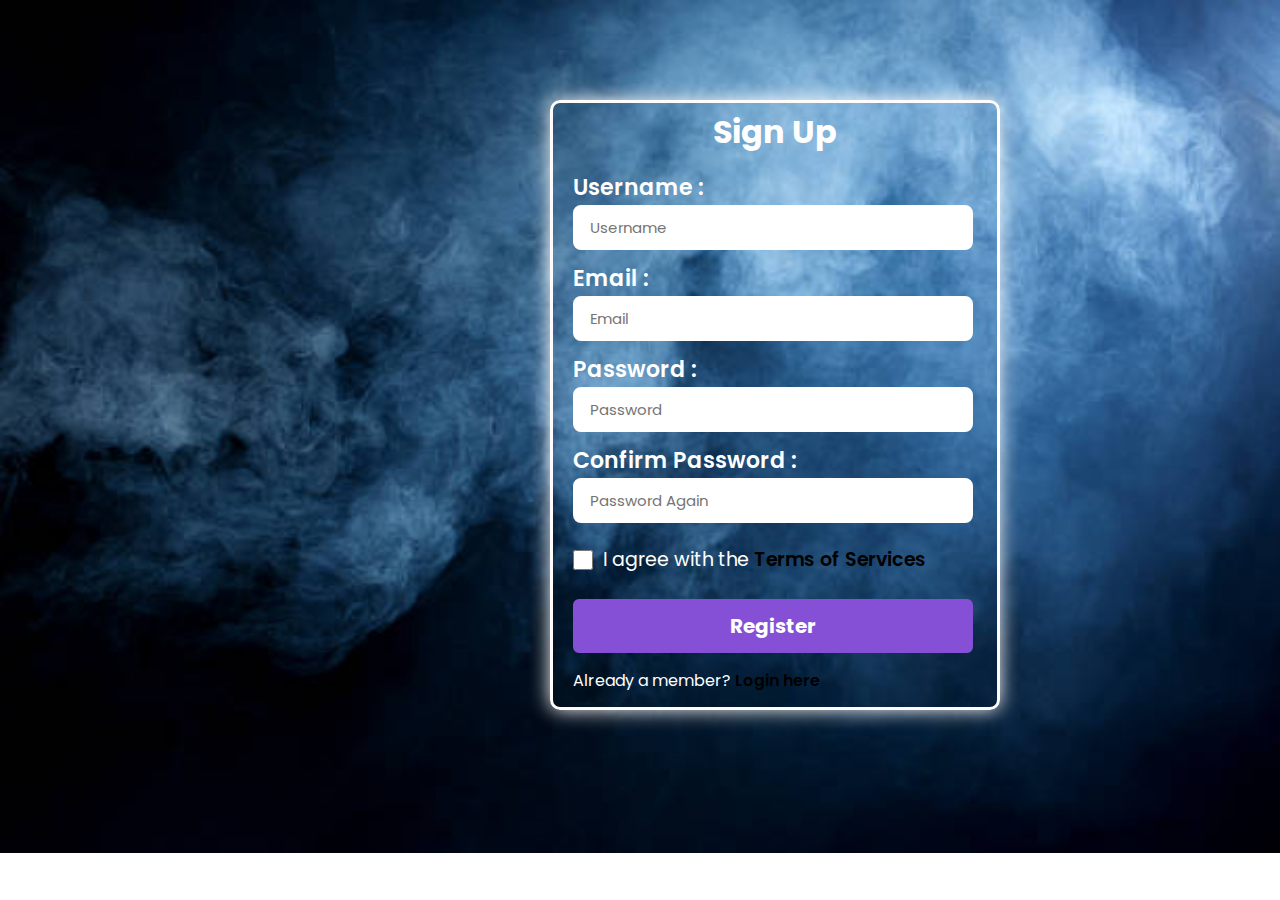
<file: index.html>
<!DOCTYPE html>
<html lang="en">
<head>
    <meta charset="UTF-8">
    <meta name="viewport" content="width=device-width, initial-scale=1.0">
    <title>Registration Form</title>
    <link rel="shortcut icon" href="./Register.ico" type="image/x-icon">
    <link rel="stylesheet" href="styles.css">
    <link rel="preconnect" href="https://fonts.googleapis.com">
    <link rel="preconnect" href="https://fonts.gstatic.com" crossorigin>
    <link href="https://fonts.googleapis.com/css2?family=IBM+Plex+Sans&family=Poppins&display=swap" rel="stylesheet">
</head>
<body>
    <div class="formfield">
        <h1>Sign Up</h1>
   <form method="post" id="signup">
        <label for="username" class="head">Username :</label>
        <br>
        <input class="entity" type="text" name="Name" id="username" placeholder="Username" title=" Please Enter Username" required>
        <br>
        <label for="email"  class="head">Email :</label>
        <br>
        <input class="entity" type="text" name="Email" id="email" placeholder="Email" title="Please enter valid Email" required>
        <br>
        <label for="password"  class="head">Password :</label>
        <br>
        <input class="entity" type="password" id="password" name="password" placeholder="Password" title="Enter your Password">
        <br>
        <label for="conpass"  class="head">Confirm Password :</label>
        <br>
        <input class="entity" type="password" id="conpass" name="password" placeholder="Password Again" title="Enter your password again">
        <br>
       <div class="termsandcond">
        <input class="check" type="checkbox" required>
        <label for="Terms" class="terms">I agree with the <a href="https://www.privacypolicygenerator.info/sample-terms-conditions-template/quora-terms-service-introduction.jpg" target="_blank">Terms of Services</a></label>
       </div>
        <br>
        <button class="btn" type="submit" onclick="validation(event)"><b>Register</b></button>
        <p>Already a member? <a href="Login.html">Login here</a></p>
        <script src="script.js"></script>
    </form>
</div>
</body>
</html>
</file>
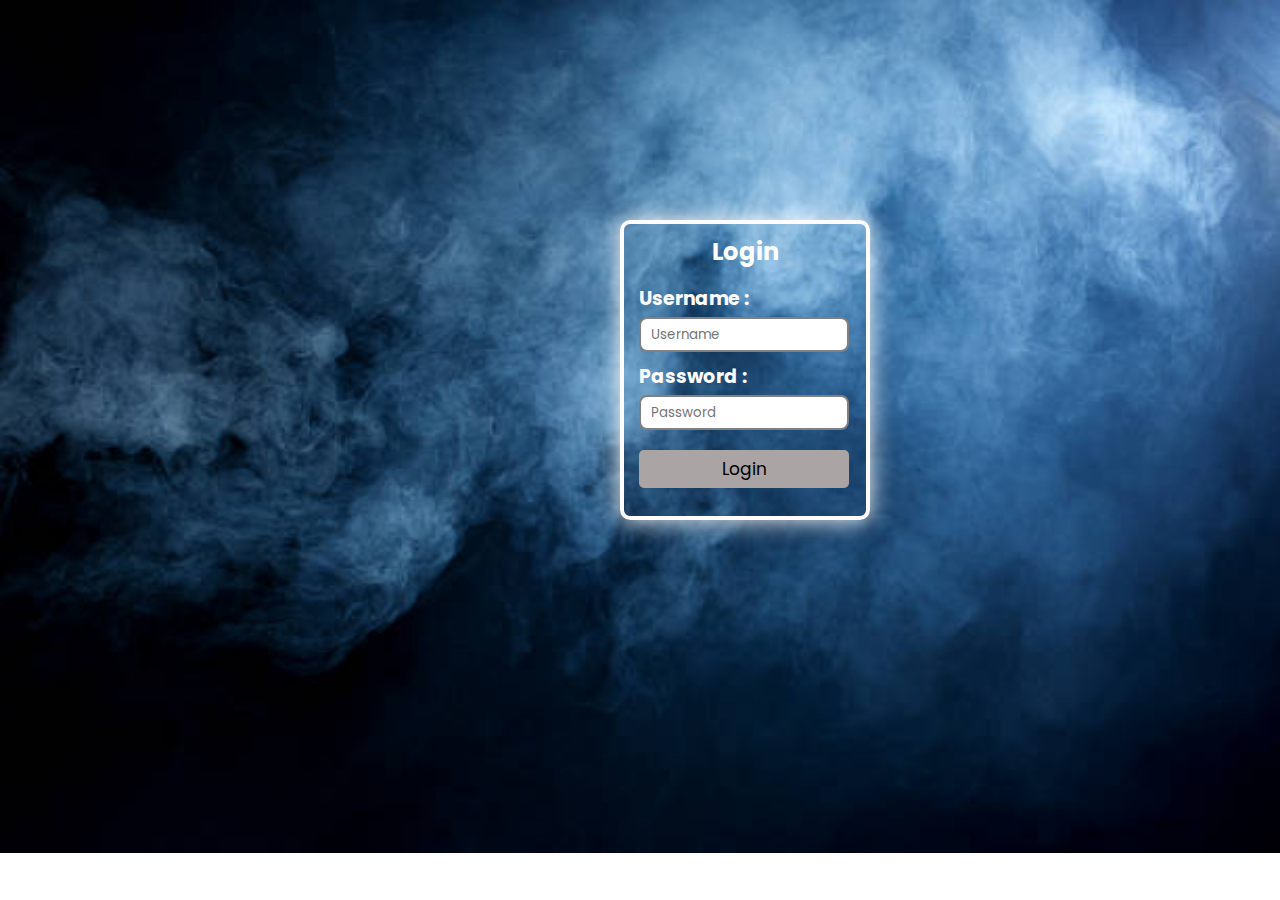
<file: Login.html>
<!DOCTYPE html>
<html lang="en">
<head>
    <meta charset="UTF-8">
    <meta name="viewport" content="width=device-width, initial-scale=1.0">
    <title>Login Page</title>
    <link rel="shortcut icon" href="./Logins.ico" type="image/x-icon">
    <link rel="stylesheet" href="Login.css">
    <link rel="preconnect" href="https://fonts.googleapis.com">
    <link rel="preconnect" href="https://fonts.gstatic.com" crossorigin>
    <link href="https://fonts.googleapis.com/css2?family=IBM+Plex+Sans&family=Poppins&display=swap" rel="stylesheet">
</head>
<body>
    <div class="loginform">
       <h2>Login</h2>
        <form  method="post" class="formfields">
            <label for="username"><b>Username :</b></label>
            <br>
            <input type="text" name="Name" id="username" placeholder="Username" title=" Please Enter Username">
            <br>
            <label for="password"><b>Password :</b></label>
            <br>
            <input type="password" id="password" name="password" placeholder="Password">
            <br>
            <button type="submit" class="btn" onclick="successful(event)"><a href="https://www.google.com/">Login</a></button>
            <script src="Login.js"></script>
        </form>
    </div>
</body>
</html>
</file>
<file: styles.css>
*{
    margin: 0;
    padding: 0;
    box-sizing: border-box;
    font-family: Poppins;
}

body{
    background-image: url("images/backgroung.jpg");
    background-size: cover;
    background-repeat: no-repeat;
}

.formfield{
    margin-top: 100px;
    margin-left: 550px;
    height: 610px;
    width : 450px;
    border: 3px solid rgb(255, 251, 251);
    border-radius: 10px;
    box-shadow: 0px 0px 20px white;
}

h1{
    text-align: center;
    margin-top: 5px;
    color: white;
}

form{
    margin-left: 20px;
    margin-top: 15px;
}

.entity{
    height: 45px;
    width: 400px;
    padding: 2px 15px;
    border: 2px solid white;
    border-radius: 8px;
    font-size: 15px;
    margin-top: 1px;
    margin-bottom: 12px;
}

.entity:focus{
    outline: grey;
}

.check{
    height: 20px;
    width: 20px;
    margin-top: 10px;
}

.head{
    color: white;
    font-size: 22px;
    font-weight: 540;
}

.terms{
    color: white;
}

.termsandcond{
    display: flex;
    flex-direction: row;
    align-items: center;
    gap: 10px;
}

.termsandcond label{
    margin-top: 10px;
    font-size: 19px;
}

.btn{
    background-color: #854fd6;
    border: 2px solid #854fd6;
    border-radius: 6px;
    width: 400px;
    margin-bottom: 10px;
    padding: 10px 30px;
    color: white;
    font-size: 20px;
}

.btn a{
    color: white;
}

a{
    color: black;
    font-weight: 550;
    text-decoration: none;
}

p{
    margin-top: 5px;
    margin-bottom: 5px;
    color: white;
}
</file>
<file: Login.css>
*{
    margin: 0;
    padding: 0;
    box-sizing: border-box;
    font-family: Poppins;
}

body{
    background-image: url("images/backgroung.jpg");
    background-size: cover;
    background-repeat: no-repeat;
}

.loginform{
    margin-top: 220px;
    margin-left: 620px;
    height: 300px;
    width : 250px;
    border: 4px solid rgb(255, 251, 251);
    border-radius: 10px;
    box-shadow: 0px 0px 25px white;
}

h2{
    text-align: center;
    margin-top: 10px;
    color: white;
}

label{
    color: white;
    font-size: 19px;
}

.formfields{
    margin-top: 15px;
    margin-left: 15px;
}

input{
    height: 35px;
    width: 210px;
    margin-top: 4px;
    margin-bottom: 10px;
    padding: 2px 10px;
    border: 2px solid grey;
    border-radius: 8px;
}

a{
    color: black;
    font-size: 17px;
    text-decoration: none;
}

button{
    background-color: rgb(170, 164, 164);
    border: 2px solid rgb(170, 164, 164);
    border-radius: 5px;
    width: 210px;
    margin-top: 10px;
    padding: 4px 10px;
}
</file>
